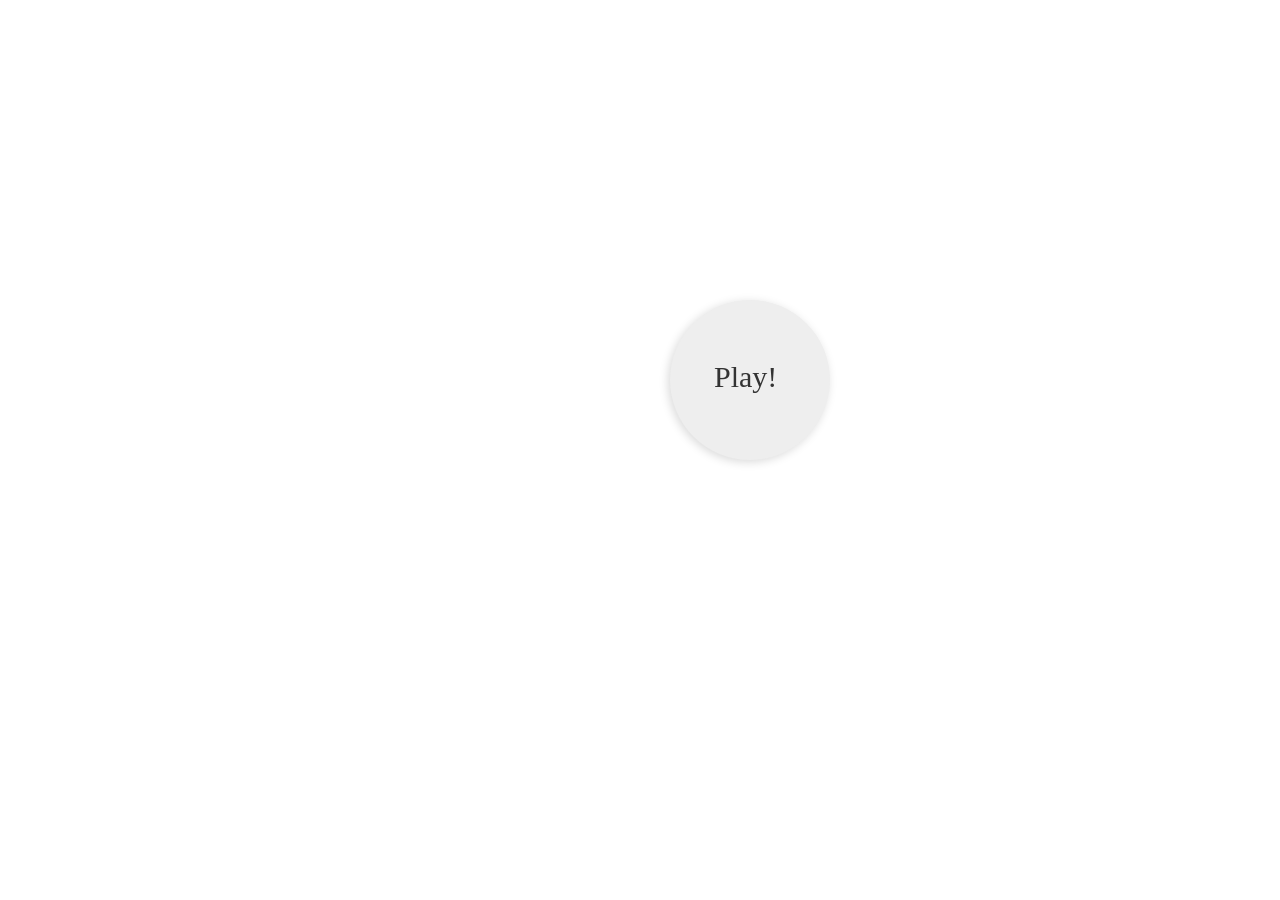
<file: war/index.html>
<!DOCTYPE html>
<html lang="en">
  <head>
    <meta charset="utf-8" />
    <title>TicTacToe</title>
    <link rel="stylesheet" href="css/3DGrid.css" type="text/css" media="screen" />
       	<script type="text/javascript" src="js/lib/three.js"></script>
    <script src="js/lib/helvetiker_regular.typeface.js"></script>
	<script src="js/lib/janda_manatee_solid_regular.typeface.js""></script>
    <script type="text/javascript" src="http://ajax.googleapis.com/ajax/libs/jquery/1.7.1/jquery.min.js"></script>
    <script type="text/javascript" src="js/lib/class.js"></script>
	<script type="text/javascript" src="js/lib/MapControls.js"></script>
	<script type="text/javascript" src="js/grid.js"></script>
	<script type="text/javascript" src="js/app.js"></script>
		
  </head>
  
  	<div id="play" align="center" style="opacity: 1; font-family: CoustardRegular, Georgia, serif; font-size: 30px; position: absolute; -webkit-transform-origin: 50% 50%; display: block; box-shadow: rgba(0, 0, 0, 0.14902) -2px 2px 10px; pointer-events: auto; -webkit-transform: translate(670px, 300px); cursor: pointer; color: rgb(51, 51, 51); background-color: rgb(238, 238, 238); width: 160px; height: 160px; border-top-left-radius: 80px; border-top-right-radius: 80px; border-bottom-right-radius: 80px; border-bottom-left-radius: 80px;"><div id="play_text" style="position: absolute; -webkit-transform-origin: 50% 50%; pointer-events: none; -webkit-transform: translate(44px, 60px);">Play!</div></div>
  	
  <body>
    <div id="content">
		<div id="container"> </div>
    </div>
  </body>
  
  <script type="text/javascript">
   $('#container').hide();
  	var myButton = document.getElementById('play');
	var handler = function(){
   		console.log('play is hit');
   		$('#play').hide();
   		$('#container').show();
	}
	myButton.addEventListener('click', handler);
  </script>
</html>
</file>
<file: war/css/3DGrid.css>
* {
	margin: 0;
	padding: 0;
}

#container {
	position: absolute;
	top: 0;
	left: 0;
	height: 100%;
	width: 100%;
	z-index: 0;
}
</file>
